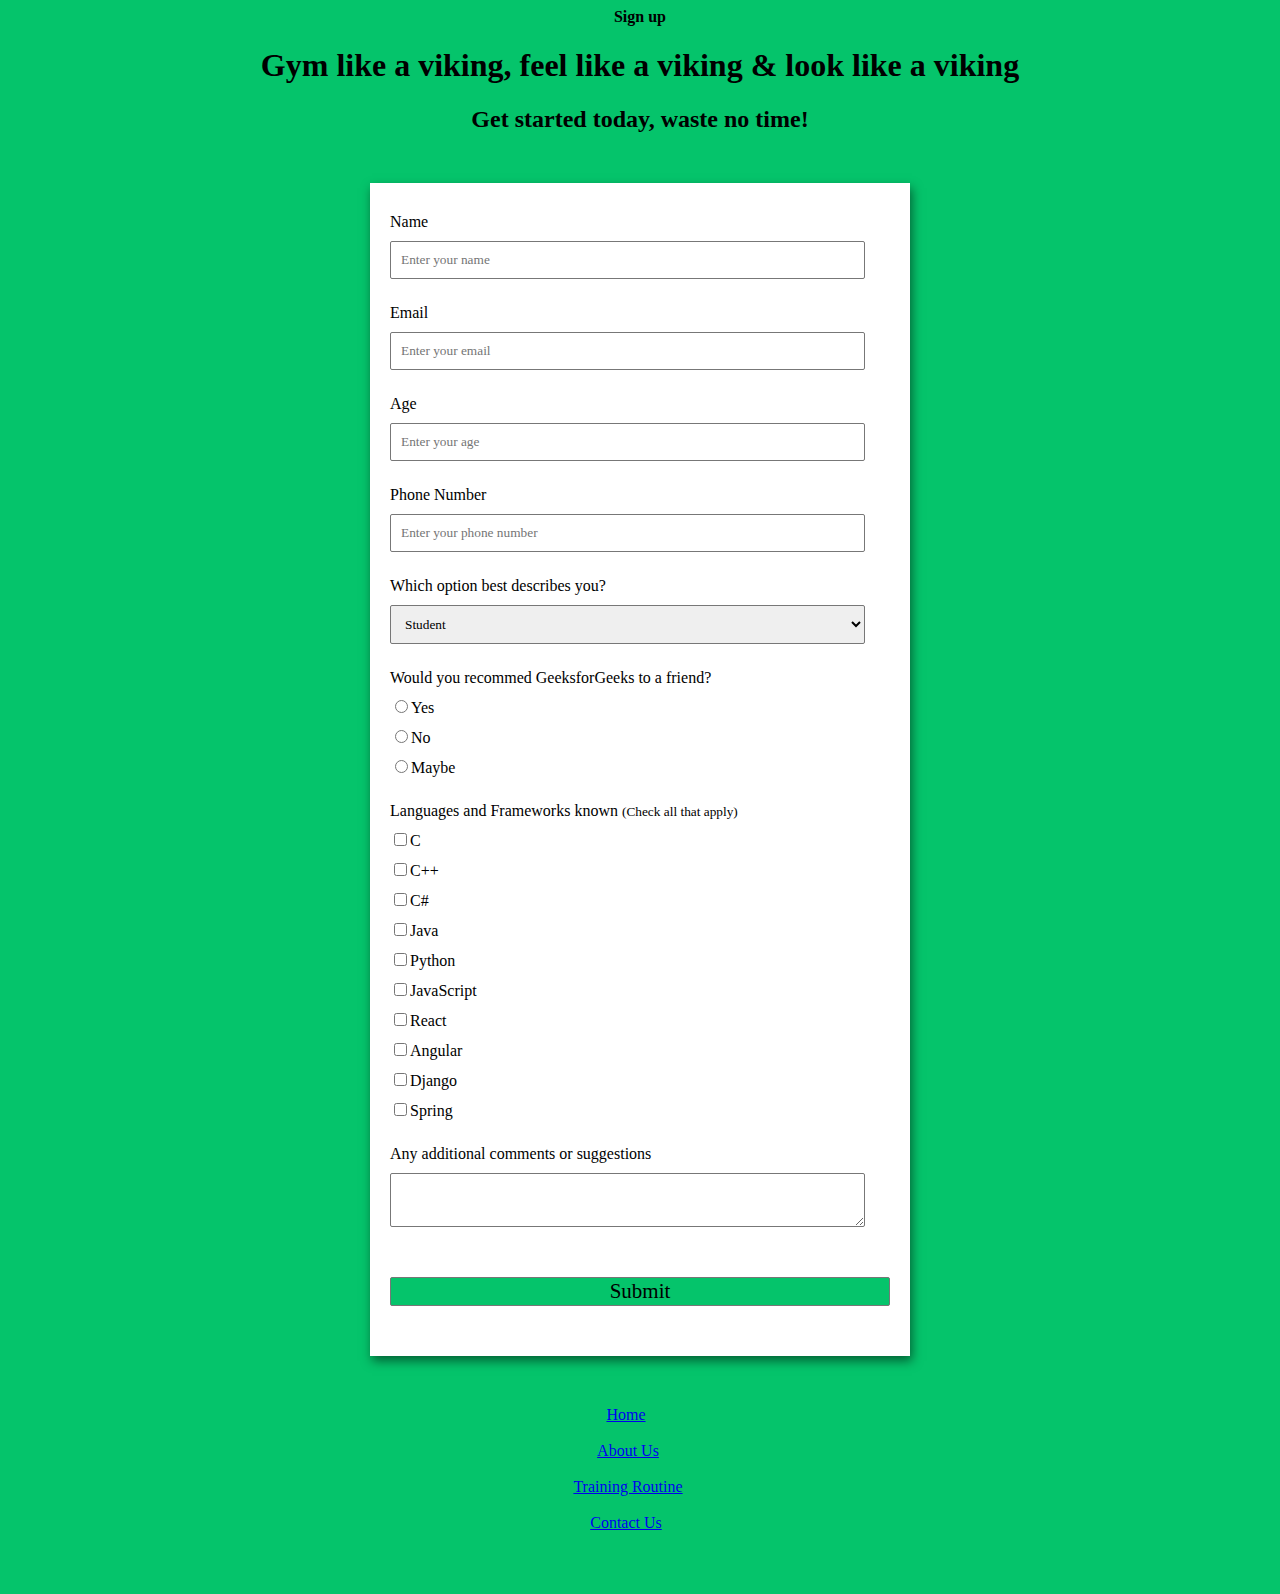
<file: getInvolved.html>
<html>

<head>
    <meta charset="UTF-8">
    <meta http-equiv="X-UA-Compatible" content="IE=edge">
    <meta name="viewport" content=
        "width=device-width, initial-scale=1.0">
    <title></title>

    <style>

        /* Styling the Body element i.e. Color,
        Font, Alignment */
        body {
            background-color: #05c46b;
            font-family: Verdana;
            text-align: center;
        }

        /* Styling the Form (Color, Padding, Shadow) */
        form {
            background-color: #fff;
            max-width: 500px;
            margin: 50px auto;
            padding: 30px 20px;
            box-shadow: 2px 5px 10px rgba(0, 0, 0, 0.5);
        }

        /* Styling form-control Class */
        .form-control {
            text-align: left;
            margin-bottom: 25px;
        }

        /* Styling form-control Label */
        .form-control label {
            display: block;
            margin-bottom: 10px;
        }

        /* Styling form-control input,
        select, textarea */
        .form-control input,
        .form-control select,
        .form-control textarea {
            border: 1px solid #777;
            border-radius: 2px;
            font-family: inherit;
            padding: 10px;
            display: block;
            width: 95%;
        }

        /* Styling form-control Radio
        button and Checkbox */
        .form-control input[type="radio"],
        .form-control input[type="checkbox"] {
            display: inline-block;
            width: auto;
        }

        /* Styling Button */
        button {
            background-color: #05c46b;
            border: 1px solid #777;
            border-radius: 2px;
            font-family: inherit;
            font-size: 21px;
            display: block;
            width: 100%;
            margin-top: 50px;
            margin-bottom: 20px;
        }
    </style>
</head>


<body>


<!-- background images start -->
<!--
  <div id="background">

 <img class="background_stretch" src="https://p.favim.com/orig/2018/09/09/music-simpson-vibes-Favim.com-6294410.jpg" alt="lofi aethetics" width="100%">

  </div>

  <div id="background_right">

<img class="background_stretch_right" src="https://m.media-amazon.com/images/I/51SAznMLbhL._AC_SY580_.jpg" alt="stars" width="100%">

</div><br>
-->

<!-- background images end -->

<!-- Nav bar start -->
<!--
 <nav id="navbar">

 <a class="nav-link" href="index.html">Home</a> &nbsp;&nbsp;&nbsp;&nbsp;&nbsp;&nbsp;

 <a class="nav-link" href="aboutUs.html">About us</a> &nbsp;&nbsp;&nbsp;&nbsp;&nbsp;&nbsp;


 <a class="nav-link" href="contactUs.html">Contact Us</a> &nbsp;&nbsp;&nbsp;&nbsp;&nbsp;&nbsp;


 <a class="nav-link" href="training_routine.html">Training Routine</a> &nbsp;&nbsp;&nbsp;&nbsp;&nbsp;&nbsp;


 <a class="nav-link" href="getInvolved.html">Get Involved</a> &nbsp;&nbsp;&nbsp;&nbsp;&nbsp;&nbsp;

</nav><br><br>
-->
<!-- nav bar end -->

<!-- get involve page starts -->
<section class="main-section" id="Get_Involved">

<header><strong>Sign up</strong></header>

<h1>Gym like a viking, feel like a viking & look like a viking</h1>
<h2>Get started today, waste no time!</h2>

    <!-- Create Form -->
    <form id="form">

        <!-- Details -->
        <div class="form-control">
            <label for="name" id="label-name">
                Name
            </label>

            <!-- Input Type Text -->
            <input type="text"
                   id="name"
                   placeholder="Enter your name" />
        </div>

        <div class="form-control">
            <label for="email" id="label-email">
                Email
            </label>

            <!-- Input Type Email-->
            <input type="email"
                   id="email"
                   placeholder="Enter your email" />
        </div>

        <div class="form-control">
            <label for="age" id="label-age">
                Age
            </label>

            <!-- Input Type Text -->
            <input type="text"
                   id="age"
                   placeholder="Enter your age" />
        </div>

        <div class="form-control">
            <label for="phone_number" id="label-phone_number">
                Phone Number
            </label>

            <!-- Input Type Text -->
            <input type="text"
                   id="age"
                   placeholder="Enter your phone number" />
        </div>

        <div class="form-control">
            <label for="role" id="label-role">
                Which option best describes you?
            </label>

            <!-- Dropdown options -->
            <select name="role" id="role">
                <option value="student">Student</option>
                <option value="intern">Intern</option>
                <option value="professional">
                    Professional
                </option>
                <option value="other">Other</option>
            </select>
        </div>

        <div class="form-control">
            <label>
                Would you recommed GeeksforGeeks
                to a friend?
            </label>

            <!-- Input Type Radio Button -->
            <label for="recommed-1">
                <input type="radio"
                       id="recommed-1"
                       name="recommed">Yes</input>
            </label>
            <label for="recommed-2">
                <input type="radio"
                       id="recommed-2"
                       name="recommed">No</input>
            </label>
            <label for="recommed-3">
                <input type="radio"
                       id="recommed-3"
                       name="recommed">Maybe</input>
            </label>
        </div>

        <div class="form-control">
            <label>Languages and Frameworks known
                <small>(Check all that apply)</small>
            </label>
            <!-- Input Type Checkbox -->
            <label for="inp-1">
                <input type="checkbox"
                       name="inp">C</input></label>
            <label for="inp-2">
                <input type="checkbox"
                       name="inp">C++</input></label>
            <label for="inp-3">
                <input type="checkbox"
                       name="inp">C#</input></label>
            <label for="inp-4">
                <input type="checkbox"
                       name="inp">Java</input></label>
            <label for="inp-5">
                <input type="checkbox"
                       name="inp">Python</input></label>
            <label for="inp-6">
                <input type="checkbox"
                       name="inp">JavaScript</input></label>
            <label for="inp-7">
                <input type="checkbox"
                       name="inp">React</input></label>
            <label for="inp-7">
                <input type="checkbox"
                       name="inp">Angular</input></label>
            <label for="inp-7">
                <input type="checkbox"
                       name="inp">Django</input></label>
            <label for="inp-7">
                <input type="checkbox"
                       name="inp">Spring</input></label>
        </div>

        <div class="form-control">
            <label for="comment">
                Any additional comments or suggestions
            </label>

            <!-- multi-line text input control -->
            <textarea name="comment" id="comment"
                placeholder="Enter your comment here">
            </textarea>
        </div>

        <!-- Multi-line Text Input Control -->
        <button type="submit" value="submit">
            Submit
        </button>
    </form>

<!-- <br><iframe width="329" height="185" src="" title="" frameborder="0" allow="" allowfullscreen></iframe> -->

</p>

<!-- navigation bar starts -->
<nav id="navbar">
<a class="nav-link" href=index.html href="#Home">Home</a> &nbsp;&nbsp;&nbsp;&nbsp;&nbsp;&nbsp;<br><br>

<a class="nav-link" href=aboutUs.html href="#About_Us">About Us</a>&nbsp;&nbsp;&nbsp;&nbsp;&nbsp;&nbsp;<br><br>

<a class="nav-link" href=training_routine.html href="#Training_Routine">Training Routine</a>&nbsp;&nbsp;&nbsp;&nbsp;&nbsp;&nbsp;<br><br>

<!-- <a class="nav-link" href=getInvolved.html href="#Get_Involved">Get Involved</a><br><br> -->

<a class="nav-link" href=contactUs.html href="#Contact_us">Contact Us</a> &nbsp;&nbsp;&nbsp;&nbsp;&nbsp;&nbsp;<br><br>
</nav><br><br>
<!-- navigation bar ends -->

<!-- get involve page ends -->


       </main>
<!-- main content end -->

  </body>

</html>
</file>
